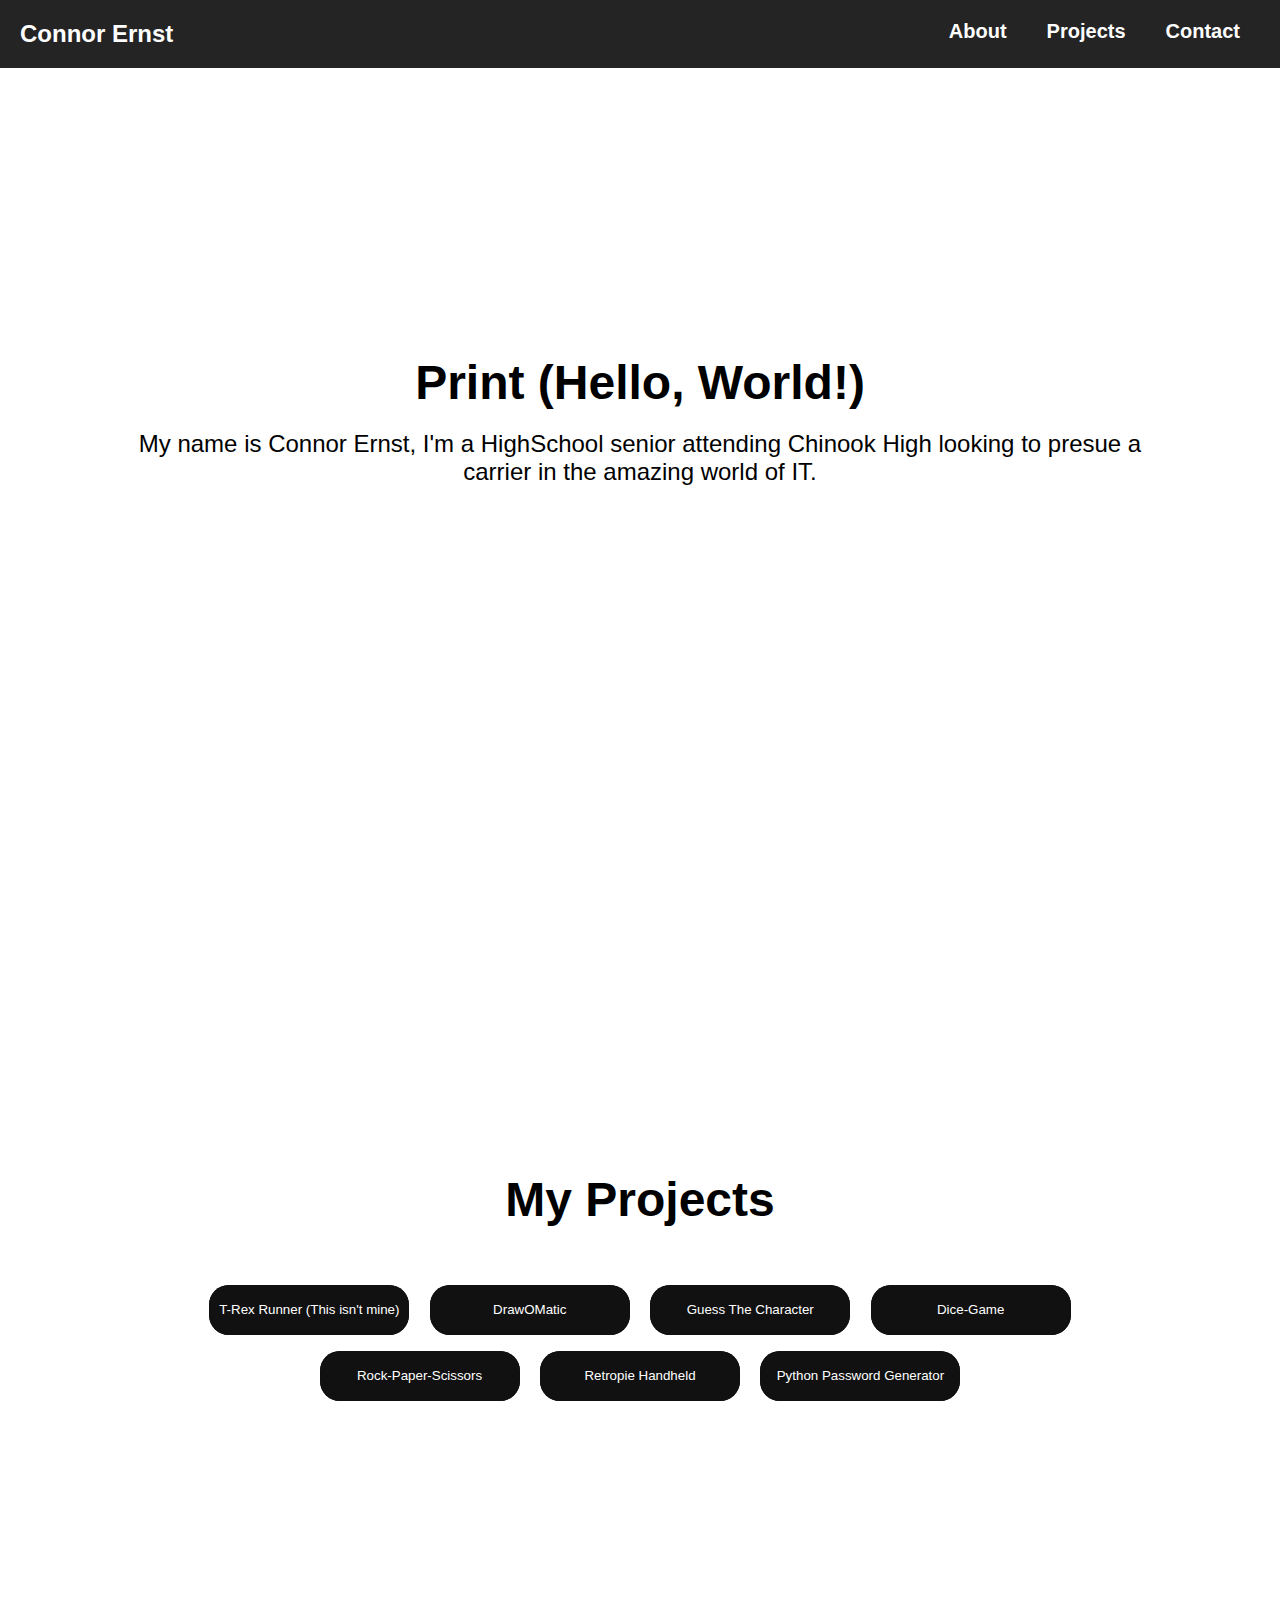
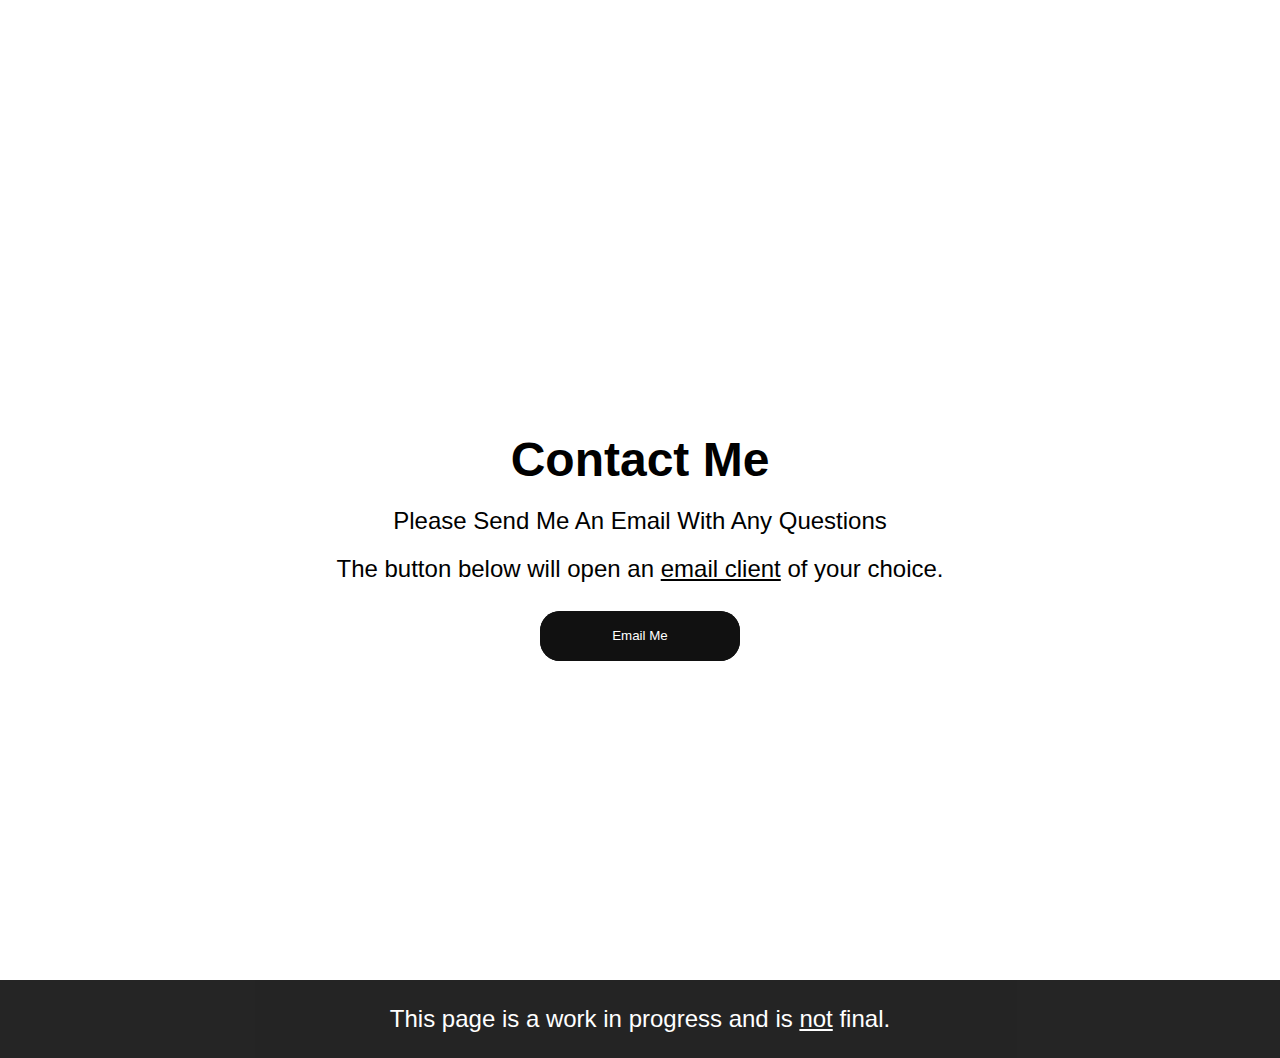
<file: index.html>
<!DOCTYPE html>
<html>

<head>
  <title>My Portfolio</title>
  <meta charset="UTF-8">
  <meta name="viewport" content="width=device-width, initial-scale=1.0">
  <link href="Style.css" rel="stylesheet">
</head>

<body>

  <!--Header/Navbar-->
  <header>
    <h1 class="logo">Connor Ernst</h1>
    <nav>
      <a href="#about">About</a>
      <a href="#projects">Projects</a>
      <a href="#contact">Contact</a>
      <!--<a href="#gallery">Gallery</a>-->
    </nav>
  </header>

<!--About section-->
  <section id="about" class="aboutsec">
    <div class="container">
      <h1>Print (Hello, World!)</h1>
      <p>
        My name is Connor Ernst, I'm a HighSchool senior attending Chinook High looking to presue a carrier in the
        amazing world of IT.
      </p>
    </div>
  </section>

  <!--Prodject section-->
  <section id="projects" class="prodjectsec">
    <div class="container">
      <h1 style="margin-bottom: 50px ">My Projects</h1>
      <a href="Imports/t-rex-runner-gh-pages/index.html"><button class="glow-on-hover">T-Rex Runner (This isn't mine)</button></a>
      <a href="Imports/DrawOMatic/index.html"><button Class="glow-on-hover">DrawOMatic</button></a>
      <a href="Imports/Guess-the-character/index.html"><button Class="glow-on-hover">Guess The Character</button></a>
      <a href="Imports/Dice-game/index.html"><button Class="glow-on-hover">Dice-Game</button></a>
      <a href="Imports/rock-paper-scissors/index.html"><button Class="glow-on-hover">Rock-Paper-Scissors</button></a>
      <a href="Imports/Retropie handheld/index.html"><button class="glow-on-hover">Retropie Handheld</button></a>
      <a href="Imports/Python Project/index.html"><button class="glow-on-hover">Python Password Generator</button></a>
    </div>
  </section>

<!--Photo Gallery (for future)-->

  <!--<section id="gallery" class="photosec">
    <div class="container">
      <h1>Photo Gallery</h1>
      <p>
        <a href="Photogallery.html"><button class="glow-on-hover">Photo Gallery</button></a>
      </p>
    </div>
  </section>-->

<!--Contact section-->
  <section id="contact" class="contactsec">
    <div class="container">
      <h1>Contact Me</h1>
      <p>Please Send Me An Email With Any Questions</p>
      <p>The button below will open an <u>email client</u> of your choice.</p>
      <div class="contact-button">
        <button class="glow-on-hover" onclick="window.location.href='mailto:ernstconnor125@gmail.com';">Email
          Me</button>
      </div>
    </div>
  </section>
<footer class="footer">
  <p>This page is a work in progress and is <u>not</u> final.</p>
</footer>
  
</body>

</html>
</file>
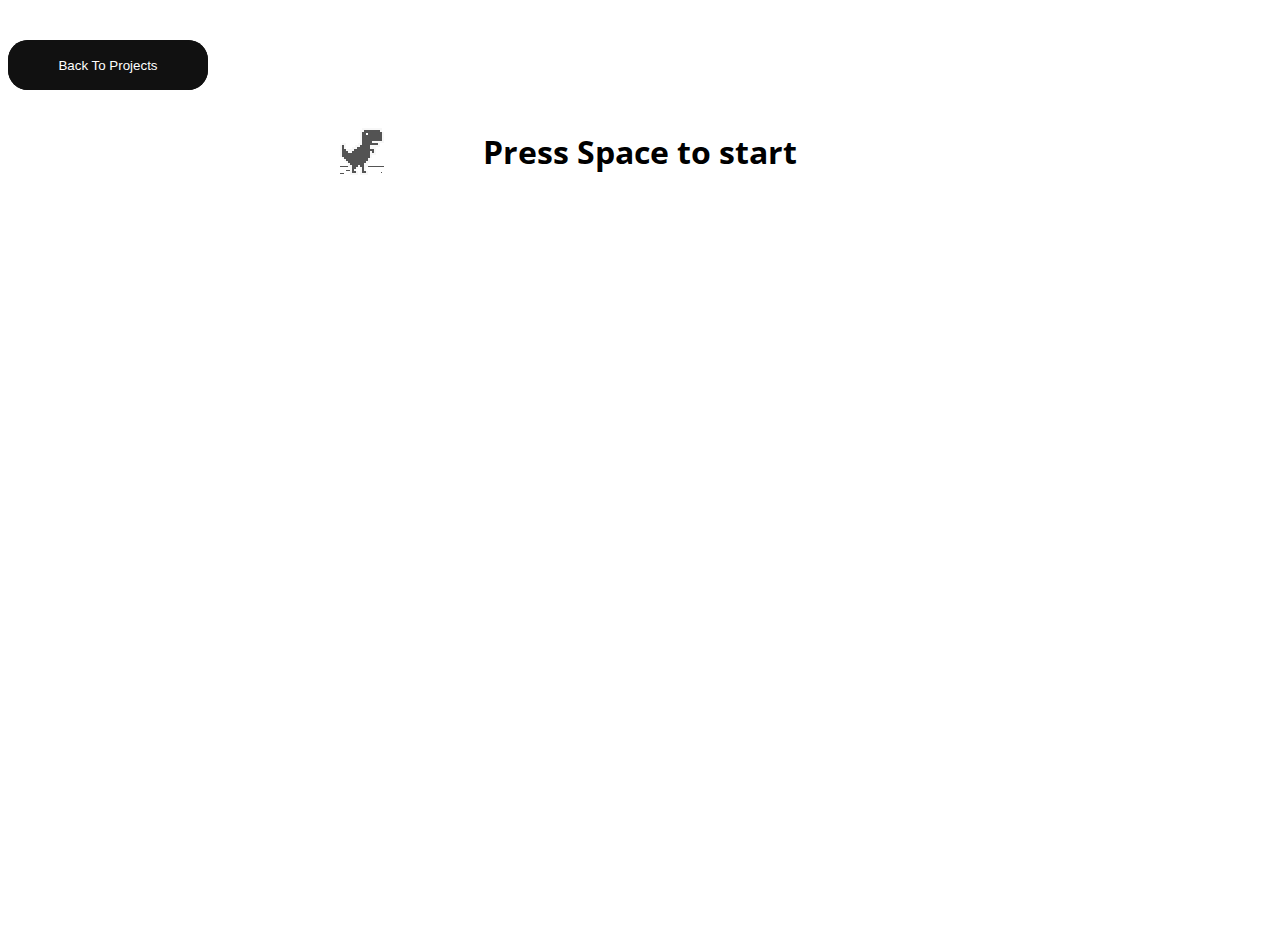
<file: Imports/t-rex-runner-gh-pages/index.html>
<!doctype html>
<html>

<head>
    <meta charset="utf-8">
    <meta name="viewport" content="width=device-width, initial-scale=1.0,maximum-scale=1.0, user-scalable=no">
    <title >Chrome t-rex runner</title>
    <link rel="stylesheet" href="index.css">
    <link href="https://fonts.googleapis.com/css?family=Open+Sans" rel="stylesheet"> 
    <script src="index.js"></script>
</head>

<body id="t" class="offline">
    <div>
        <h1>
          <p>
            <button class="glow-on-hover" onclick="window.location.href='/index.html#projects'">Back To Projects</button>
          </p>
        </h1>
      </div>
    <div id="messageBox" class="sendmessage">
         <h1 style="text-align: center;font-family: 'Open Sans', sans-serif;">Press Space to start</h1>
         <div class="niokbutton" onclick="okbuttonsend()"></div>
    </div>
    <div id="main-frame-error" class="interstitial-wrapper">
        <div id="main-content">
            <div class="icon icon-offline" alt=""></div>
        </div>
        <div id="offline-resources">
            <img id="offline-resources-1x" src="assets/default_100_percent/100-offline-sprite.png">
            <img id="offline-resources-2x" src="assets/default_200_percent/200-offline-sprite.png">
            <template id="audio-resources">
                <audio id="offline-sound-press" src="[data-uri]"></audio>
                <audio id="offline-sound-hit" src="[data-uri]"></audio>
                <audio id="offline-sound-reached" src="[data-uri]"></audio>
            </template>
        </div>
    </div>
</body>

<script>
    document.onkeydown = function(evt) {
    evt = evt || window.event;
    if (evt.keyCode == 32) {
        var box = document.getElementById("messageBox");
        box.style.visibility="hidden";
    }
};
</script>
    
</html>
</file>
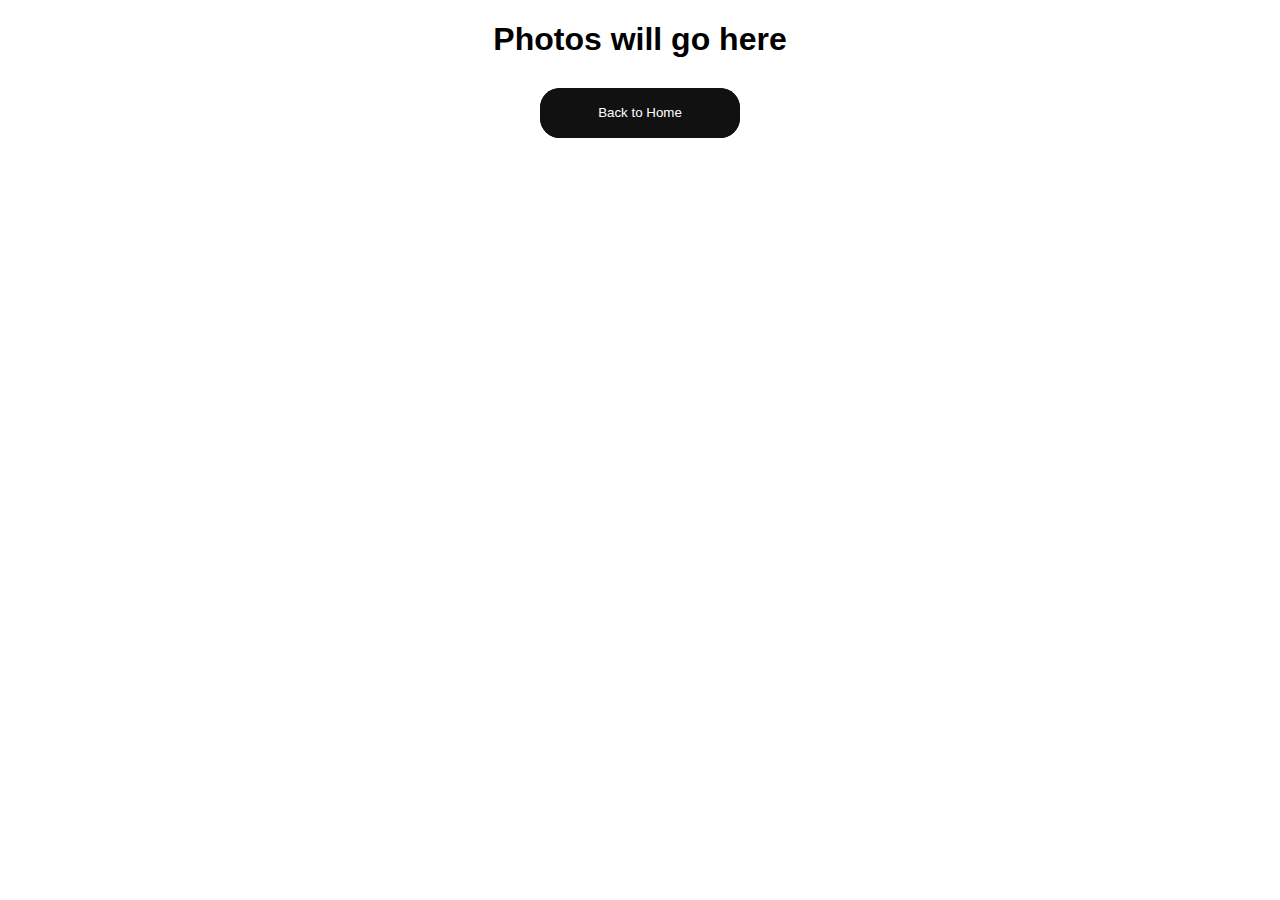
<file: Photogallery.html>
<!DOCTYPE html>
<html>
<head>
    <meta charset='utf-8'>
    <title>Photo Gallery</title>
    <meta name='viewport' content='width=device-width, initial-scale=1'>
    <link href="Gallery.css" rel="stylesheet">
</head>

<body>
   <h1>Photos will go here</h1>
   <a href="/index.html#gallery"><button class="glow-on-hover">Back to Home</button></a>
</body>

</html>
</file>
<file: Style.css>
body {
  font-family: Arial, sans-serif;
  margin: 0;
  padding: 0;
  color: 0;
}

header {
  background-color: #0D0D0D;
  opacity:0.9;
  color: white;
  display: flex;
  justify-content: space-between;
  padding: 20px;
  position: fixed;
  top: 0;
  left: 0;
  right: 0;
  z-index: 1;
}

.footer {
  text-align: center;
  padding: 5px;
  opacity: 0.9;
  background-color: #0D0D0D;
  color: white;
}

.logo {
  font-size: 1.5em;
  font-weight: bold;
  margin: 0;
}

nav {
  display: flex;
  justify-content: center;
}

nav a {
  font-weight: bold;
  font-size: 20px;
  color: white;
  margin: 0 20px;
  text-decoration: none;
}

nav a:hover {
  transform: translateY(5px);
}

section {
  display: flex;
  justify-content: center;
  align-items: center;
  height: calc(100vh - 40px);
}

.container {
  width: 80%;
  text-align: center;
}

h1 {
  font-size: 3em;
  margin: 0;
}

p {
  font-size: 1.5em;
  margin: 20px 0;
}


.email-link a {
  background-color: #333;
  padding: 20px;
  border-radius: 10px;
  text-decoration: none;
  color: white;
}


/*Credit : https://codepen.io/kocsten */
.glow-on-hover {
  width: 200px;
  height: 50px;
  border: none;
  outline: none;
  color: #fff;
  background: #111;
  cursor: pointer;
  position: relative;
  z-index: 0;
  border-radius: 20px;
  margin: 8px;
}

.glow-on-hover:before {
  content: '';
  background: linear-gradient(45deg, #ff0000, #ff7300, #fffb00, #48ff00, #00ffd5, #002bff, #7a00ff, #ff00c8, #ff0000);
  position: absolute;
  top: -2px;
  left: -2px;
  background-size: 400%;
  z-index: -1;
  filter: blur(5px);
  width: calc(100% + 4px);
  height: calc(100% + 4px);
  animation: glowing 20s linear infinite;
  opacity: 0;
  transition: opacity .3s ease-in-out;
  border-radius: 20px;
}

.glow-on-hover:active {
  color: #000;
  transform: translateY(4px);

}

.glow-on-hover:active:after {
  background: transparent;
}

.glow-on-hover:hover:before {
  opacity: 1;
}

.glow-on-hover:after {
  z-index: -1;
  content: '';
  position: absolute;
  width: 100%;
  height: 100%;
  background: #111;
  left: 0;
  top: 0;
  border-radius: 20px;
}

@keyframes glowing {
  0% {
    background-position: 0 0;
  }

  50% {
    background-position: 400% 0;
  }

  100% {
    background-position: 0 0;
  }
}

.contact-button {
  margin-top: 10px;
}
 
.texdiv {
  margin:0;
}
</file>
<file: Imports/t-rex-runner-gh-pages/index.css>
/* Copyright 2013 The Chromium Authors. All rights reserved.
 * Use of this source code is governed by a BSD-style license that can be
 * found in the LICENSE file. */

html, body {
  padding: 0;
  margin: 0;
  width: 100%;
  height: 100%;
}

.icon {
  -webkit-user-select: none;
  user-select: none;
  display: inline-block;
}

.icon-offline {
  content: -webkit-image-set( url(assets/default_100_percent/100-error-offline.png) 1x, url(assets/default_200_percent/200-error-offline.png) 2x);
  position: relative;
}

.hidden {
  display: none;
}


/* Offline page */

.offline .interstitial-wrapper {
  color: #2b2b2b;
  font-size: 1em;
  line-height: 1.55;
  margin: 0 auto;
  max-width: 600px;
  padding-top: 100px;
  width: 100%;
}

.offline .runner-container {
  height: 150px;
  max-width: 600px;
  overflow: hidden;
  position: absolute;
  top: 35px;
  width: 44px;
}

.offline .runner-canvas {
  height: 150px;
  max-width: 600px;
  opacity: 1;
  overflow: hidden;
  position: absolute;
  top: 0;
  z-index: 2;
}

.offline .controller {
  background: rgba(247, 247, 247, .1);
  height: 100vh;
  left: 0;
  position: absolute;
  top: 0;
  width: 100vw;
  z-index: 1;
}

#offline-resources {
  display: none;
}

@media (max-width: 420px) {
  .suggested-left > #control-buttons, .suggested-right > #control-buttons {
    float: none;
  }
  .snackbar {
    left: 0;
    bottom: 0;
    width: 100%;
    border-radius: 0;
  }
}

@media (max-height: 350px) {
  h1 {
    margin: 0 0 15px;
  }
  .icon-offline {
    margin: 0 0 10px;
  }
  .interstitial-wrapper {
    margin-top: 5%;
  }
  .nav-wrapper {
    margin-top: 30px;
  }
}

@media (min-width: 600px) and (max-width: 736px) and (orientation: landscape) {
  .offline .interstitial-wrapper {
    margin-left: 0;
    margin-right: 0;
  }
}

@media (min-width: 420px) and (max-width: 736px) and (min-height: 240px) and (max-height: 420px) and (orientation:landscape) {
  .interstitial-wrapper {
    margin-bottom: 100px;
  }
}

@media (min-height: 240px) and (orientation: landscape) {
  .offline .interstitial-wrapper {
    margin-bottom: 90px;
  }
  .icon-offline {
    margin-bottom: 20px;
  }
}

@media (max-height: 320px) and (orientation: landscape) {
  .icon-offline {
    margin-bottom: 0;
  }
  .offline .runner-container {
    top: 10px;
  }
}

@media (max-width: 240px) {
  .interstitial-wrapper {
    overflow: inherit;
    padding: 0 8px;
  }
}

.arcade-mode,
.arcade-mode .runner-container,
.arcade-mode .runner-canvas {
  image-rendering: pixelated;
  max-width: 100%;
  overflow: hidden;
}

.arcade-mode #buttons,
.arcade-mode #main-content {
  opacity: 0;
  overflow: hidden;
}

.arcade-mode .interstitial-wrapper {
  height: 100vh;
  max-width: 100%;
  overflow: hidden;
}

.arcade-mode .runner-container {
  left: 0;
  margin: auto;
  right: 0;
  transform-origin: top center;
  transition: transform 250ms cubic-bezier(0.4, 0, 1, 1) 400ms;
  z-index: 2;
}


.glow-on-hover {
  width: 200px;
  height: 50px;
  border: none;
  outline: none;
  color: #fff;
  background: #111;
  cursor: pointer;
  position: relative;
  z-index: 0;
  border-radius: 20px;
  margin: 8px;
}

.glow-on-hover:before {
  content: '';
  background: linear-gradient(45deg, #ff0000, #ff7300, #fffb00, #48ff00, #00ffd5, #002bff, #7a00ff, #ff00c8, #ff0000);
  position: absolute;
  top: -2px;
  left: -2px;
  background-size: 400%;
  z-index: -1;
  filter: blur(5px);
  width: calc(100% + 4px);
  height: calc(100% + 4px);
  animation: glowing 20s linear infinite;
  opacity: 0;
  transition: opacity .3s ease-in-out;
  border-radius: 20px;
}

.glow-on-hover:active {
  color: #000;
  transform: translateY(4px);
  
}

.glow-on-hover:active:after {
  background: transparent;
}

.glow-on-hover:hover:before {
  opacity: 1;
}

.glow-on-hover:after {
  z-index: -1;
  content: '';
  position: absolute;
  width: 100%;
  height: 100%;
  background: #111;
  left: 0;
  top: 0;
  border-radius: 20px;
}

@keyframes glowing {
  0% {
    background-position: 0 0;
  }

  50% {
    background-position: 400% 0;
  }

  100% {
    background-position: 0 0;
  }
}
</file>
<file: Gallery.css>
body,
html {
    font-family: Arial, sans-serif;
    margin: 0;
    padding: 0;
    text-align: center;
}

.glow-on-hover {
    width: 200px;
    height: 50px;
    border: none;
    outline: none;
    color: #fff;
    background: #111;
    cursor: pointer;
    position: relative;
    z-index: 0;
    border-radius: 20px;
    margin: 8px;
  }
  
  .glow-on-hover:before {
    content: '';
    background: linear-gradient(45deg, #ff0000, #ff7300, #fffb00, #48ff00, #00ffd5, #002bff, #7a00ff, #ff00c8, #ff0000);
    position: absolute;
    top: -2px;
    left: -2px;
    background-size: 400%;
    z-index: -1;
    filter: blur(5px);
    width: calc(100% + 4px);
    height: calc(100% + 4px);
    animation: glowing 20s linear infinite;
    opacity: 0;
    transition: opacity .3s ease-in-out;
    border-radius: 20px;
  }
  
  .glow-on-hover:active {
    color: #000;
    transform: translateY(4px);
  
  }
  
  .glow-on-hover:active:after {
    background: transparent;
  }
  
  .glow-on-hover:hover:before {
    opacity: 1;
  }
  
  .glow-on-hover:after {
    z-index: -1;
    content: '';
    position: absolute;
    width: 100%;
    height: 100%;
    background: #111;
    left: 0;
    top: 0;
    border-radius: 20px;
  }
  
  @keyframes glowing {
    0% {
      background-position: 0 0;
    }
  
    50% {
      background-position: 400% 0;
    }
  
    100% {
      background-position: 0 0;
    }
  }
</file>
